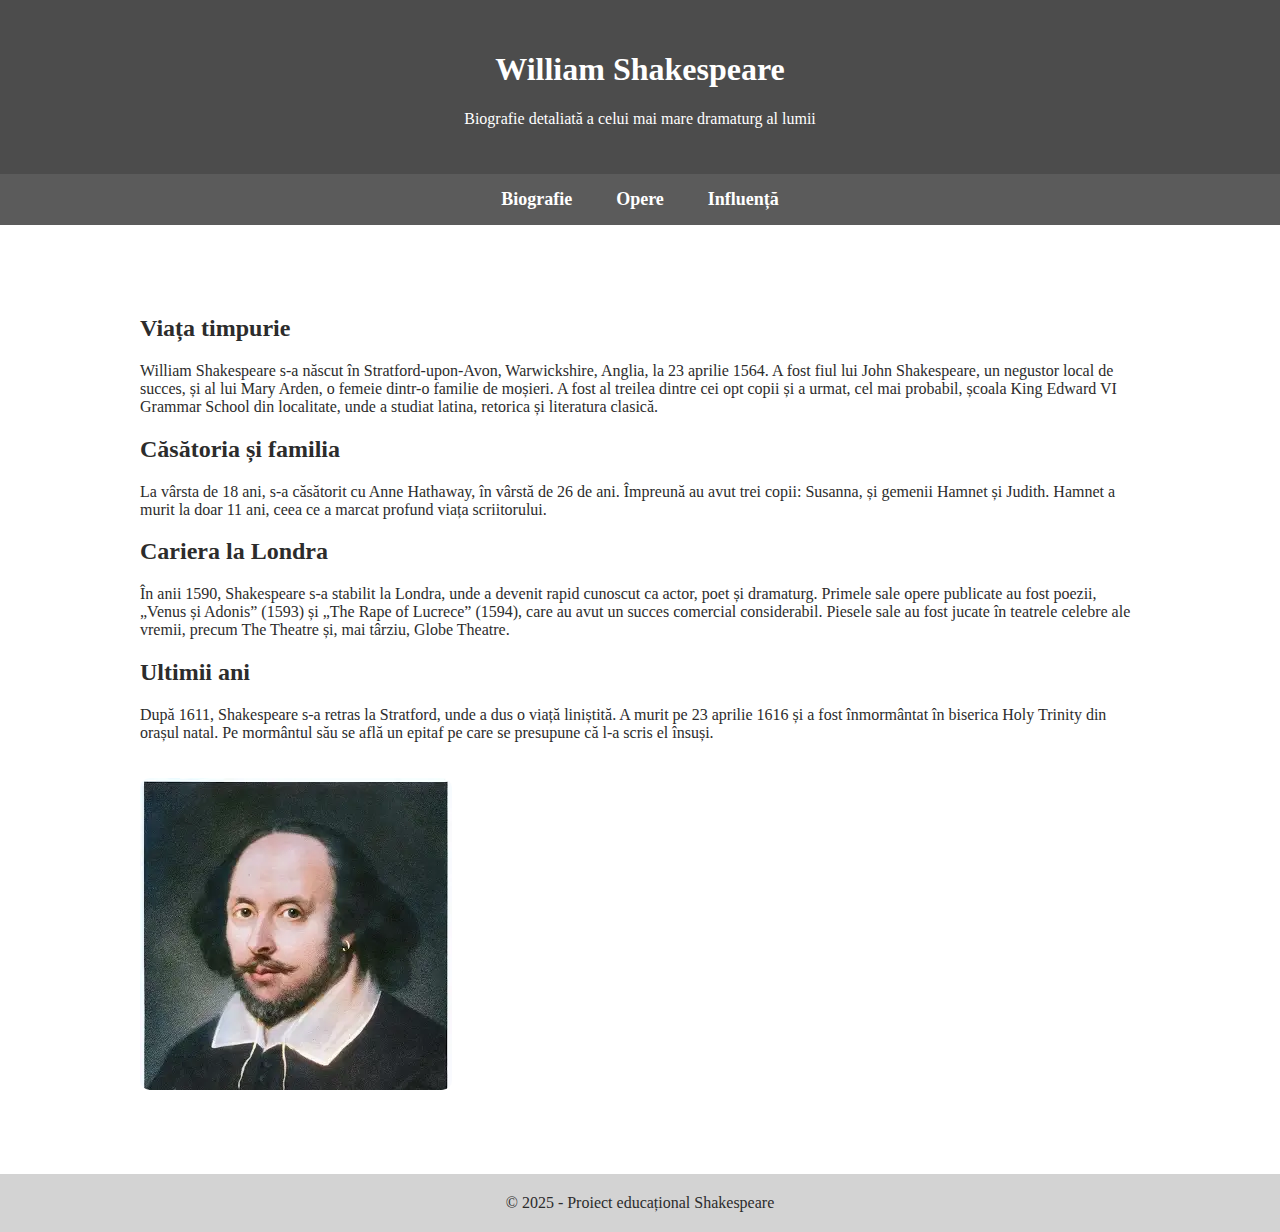
<file: index.html>
<!DOCTYPE html>
<html lang="ro">
<head>
  <meta charset="UTF-8">
  <title>Biografie - William Shakespeare</title>
  <link rel="stylesheet" href="style.css">
</head>
<body>
  <header>
    <h1>William Shakespeare</h1>
    <p>Biografie detaliată a celui mai mare dramaturg al lumii</p>
  </header>
  <nav>
    <a href="index.html">Biografie</a>
    <a href="opere.html">Opere</a>
    <a href="influenta.html">Influență</a>
  </nav>
  <main>
    <h2>Viața timpurie</h2>
    <p>William Shakespeare s-a născut în Stratford-upon-Avon, Warwickshire, Anglia, la 23 aprilie 1564. A fost fiul lui John Shakespeare, un negustor local de succes, și al lui Mary Arden, o femeie dintr-o familie de moșieri. A fost al treilea dintre cei opt copii și a urmat, cel mai probabil, școala King Edward VI Grammar School din localitate, unde a studiat latina, retorica și literatura clasică.</p>

    <h2>Căsătoria și familia</h2>
    <p>La vârsta de 18 ani, s-a căsătorit cu Anne Hathaway, în vârstă de 26 de ani. Împreună au avut trei copii: Susanna, și gemenii Hamnet și Judith. Hamnet a murit la doar 11 ani, ceea ce a marcat profund viața scriitorului.</p>

    <h2>Cariera la Londra</h2>
    <p>În anii 1590, Shakespeare s-a stabilit la Londra, unde a devenit rapid cunoscut ca actor, poet și dramaturg. Primele sale opere publicate au fost poezii, „Venus și Adonis” (1593) și „The Rape of Lucrece” (1594), care au avut un succes comercial considerabil. Piesele sale au fost jucate în teatrele celebre ale vremii, precum The Theatre și, mai târziu, Globe Theatre.</p>

    <h2>Ultimii ani</h2>
    <p>După 1611, Shakespeare s-a retras la Stratford, unde a dus o viață liniștită. A murit pe 23 aprilie 1616 și a fost înmormântat în biserica Holy Trinity din orașul natal. Pe mormântul său se află un epitaf pe care se presupune că l-a scris el însuși.</p>

    <img src="[data-uri]" alt="Portret William Shakespeare">
  </main>
  <footer>&copy; 2025 - Proiect educațional Shakespeare</footer>
</body>
</html>
</file>
<file: style.css>
body {
  font-family: Georgia, serif;
  margin: 0;
  padding: 0;
  background-image: url('https://images.pexels.com/photos/3014826/pexels-photo-3014826.jpeg?cs=srgb&dl=pexels-technobulka-3014826.jpg&fm=jpg');
  background-size: cover;
  background-attachment: fixed;
  color: #2c2c2c;
}

header {
  background-color: rgba(0, 0, 0, 0.7);
  color: white;
  padding: 30px;
  text-align: center;
}

nav {
  background-color: rgba(50, 50, 50, 0.8);
  text-align: center;
  padding: 15px;
}

nav a {
  color: white;
  margin: 0 20px;
  text-decoration: none;
  font-weight: bold;
  font-size: 18px;
}

nav a:hover {
  text-decoration: underline;
}

main {
  background-color: rgba(255, 255, 255, 0.658);
  padding: 40px;
  max-width: 1000px;
  margin: 30px auto;
  border-radius: 10px;
}

img {
  max-width: 100%;
  height: auto;
  margin-top: 20px;
  border-radius: 10px;
}

footer {
  text-align: center;
  padding: 20px;
  background-color: rgba(200, 200, 200, 0.8);
  margin-top: 40px;
}
</file>
